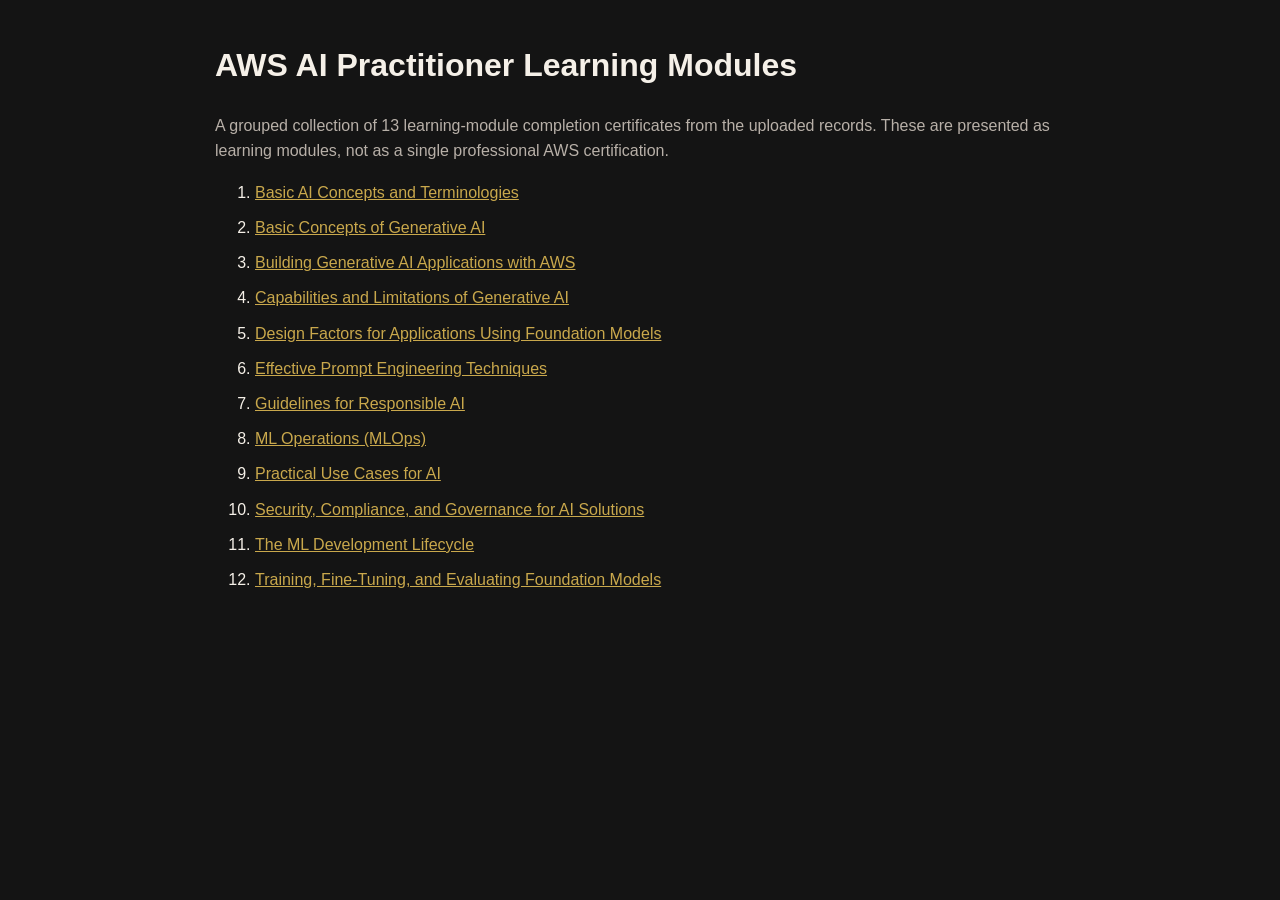
<file: assets/credentials/aws-ai-practitioner/index.html>
<!doctype html><html lang="en"><head><meta charset="utf-8"><meta name="viewport" content="width=device-width,initial-scale=1"><title>AWS AI Practitioner Learning Modules — Anamika T A</title><style>body{font-family:Arial,sans-serif;max-width:850px;margin:40px auto;padding:0 20px;line-height:1.6;background:#141414;color:#f5f0e8}a{color:#c9a84c}li{margin:.6rem 0}.note{color:#b8b0a8}</style></head><body><h1>AWS AI Practitioner Learning Modules</h1><p class="note">A grouped collection of 13 learning-module completion certificates from the uploaded records. These are presented as learning modules, not as a single professional AWS certification.</p><ol><li><a href="Basic AI Concepts and Terminologies.pdf">Basic AI Concepts and Terminologies</a></li><li><a href="Basic Concepts of Generative AI.pdf">Basic Concepts of Generative AI</a></li><li><a href="Building Generative AI Applications with AWS.pdf">Building Generative AI Applications with AWS</a></li><li><a href="Capabilities and Limitations of Generative AI.pdf">Capabilities and Limitations of Generative AI</a></li><li><a href="Design Factors for Applications Using Foundation Models.pdf">Design Factors for Applications Using Foundation Models</a></li><li><a href="Effective Prompt Engineering Techniques.pdf">Effective Prompt Engineering Techniques</a></li><li><a href="Guidelines for Responsible AI.pdf">Guidelines for Responsible AI</a></li><li><a href="ML Operations (MLOps).pdf">ML Operations (MLOps)</a></li><li><a href="Practical Use Cases for AI.pdf">Practical Use Cases for AI</a></li><li><a href="Security, Compliance, and Governance for AI Solutions.pdf">Security, Compliance, and Governance for AI Solutions</a></li><li><a href="The ML Development Lifecycle.pdf">The ML Development Lifecycle</a></li><li><a href="Training, Fine-Tuning, and Evaluating Foundation Models.pdf">Training, Fine-Tuning, and Evaluating Foundation Models</a></li></ol></body></html>
</file>
